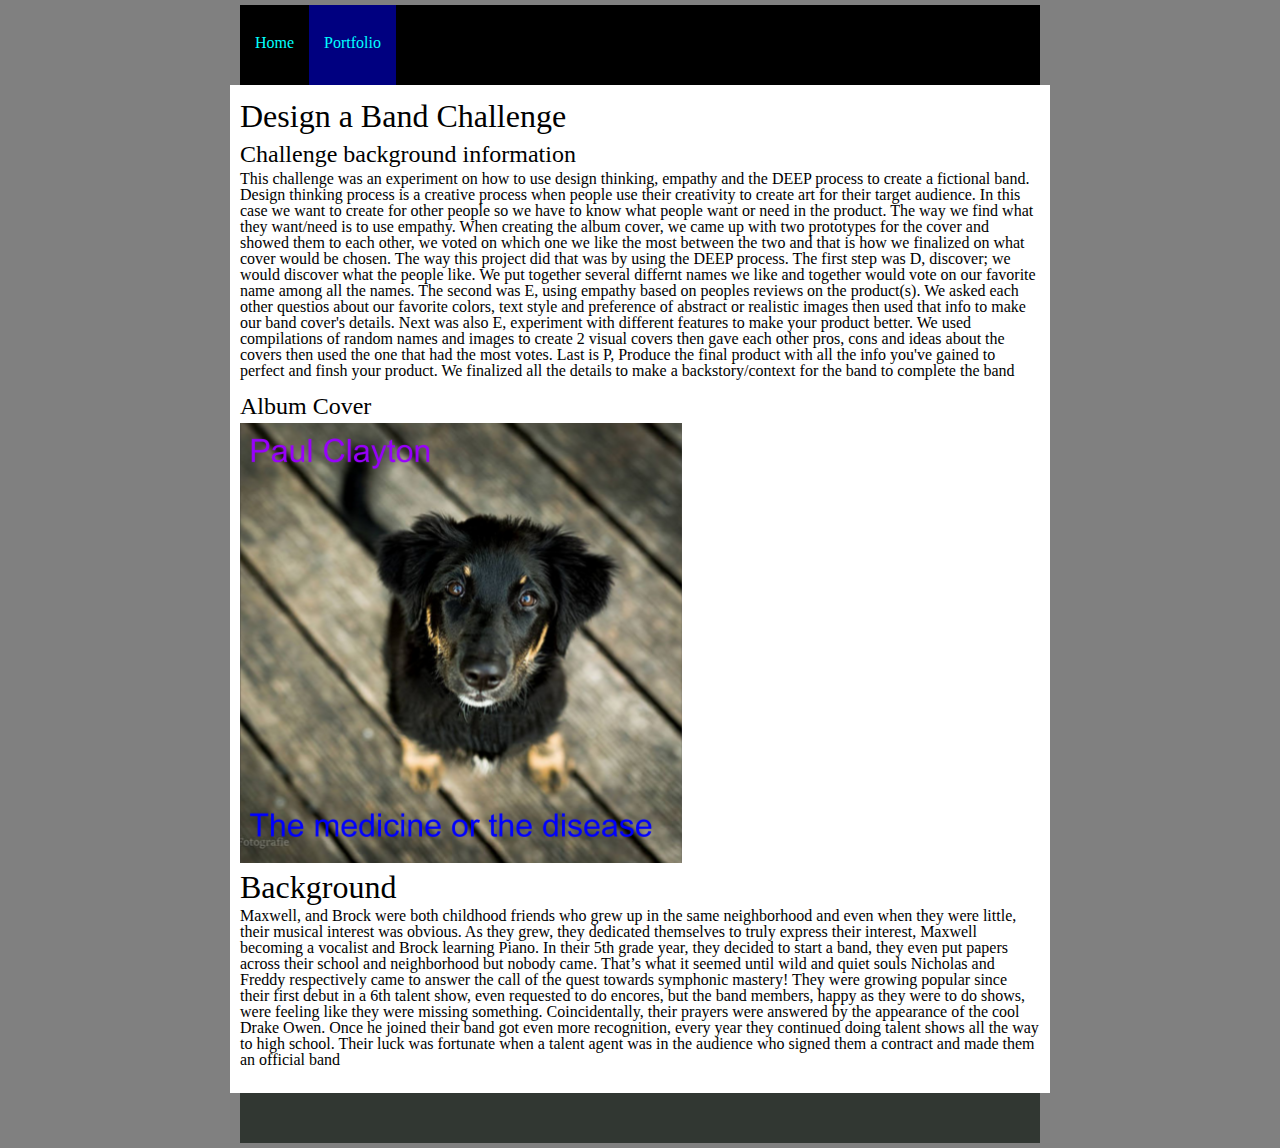
<file: design_a_band.html>
<!DOCTYPE html>
<html>
<head>
  <!-- TODO: Update your portfolio page title -->
  <title>Your Name - Design A Band</title>

  <!-- Linked Stylesheet (Controls Navbar and Footer) -->
  <link rel="stylesheet" type="text/css" href="./css/style.css">
  <style>
  /*Reset CSS below -- this gets rid of a lot of cross-browser bugs*/
  /************  DO NOT TOUCH ANY OF THE CSS BELOW ***************/

    html, body, div, span, applet, object, iframe,
    h1, h2, h3, h4, h5, h6, p, blockquote, pre,
    a, abbr, acronym, address, big, cite, code,
    del, dfn, em, img, ins, kbd, q, s, samp,
    small, strike, strong, sub, sup, tt, var,
    b, u, i, center,
    dl, dt, dd, ol, ul, li,
    fieldset, form, label, legend,
    table, caption, tbody, tfoot, thead, tr, th, td,
    article, aside, canvas, details, embed,
    figure, figcaption, footer, header, hgroup,
    menu, nav, output, ruby, section, summary,
    time, mark, audio, video {
      margin: 0;
      padding: 0;
      border: 0;
      font-size: 100%;
      font: inherit;
      vertical-align: baseline;
    }
    /* HTML5 display-role reset for older browsers */
    article, aside, details, figcaption, figure,
    footer, header, hgroup, menu, nav, section {
      display: block;
    }
    body {
      line-height: 1;
    }
    ol, ul {
      list-style: none;
    }
    blockquote, q {
      quotes: none;
    }
    blockquote:before, blockquote:after,
    q:before, q:after {
      content: '';
      content: none;
    }
    table {
      border-collapse: collapse;
      border-spacing: 0;
    }

  /**************  END OF RESET CSS   **************/
  </style>

  <!-- TODO: Change the CSS colors below so that it fits your website theme -->
  <style type="text/css" media="screen">
    body {
      background-color: gray;
      padding:5px;
      color:white;
      font-family: Verdana;
    }

    .main {
      display:block;
      clear: left;
      min-width: 600px;
      max-width: 800px;
      height:100%;
      margin:0 auto;
      background: white;
      color: black;
      padding: 10px;
    }

    h1 {
      font-size: 2em;
      margin-bottom: 5px;
      margin-top: 5px;
    }

    h2 {
      font-size: 1.5em;
      margin-bottom: 5px;
      margin-top: 10px;
    }

    p {
      margin-bottom: 15px;
    }

  </style>
</head>
<body>
    <div class="navbar">
        <ul class="navigation">
            <!-- TODO: Ensure that your Navbar is correct -->
            <li><a href="./index.html">Home</a></li>
            <li class="active"><a href="">Portfolio</a></li>
        </ul>
    </div>

  <div class="main">
    <!-- TODO: Create your page here -->
    <h1>Design a Band Challenge</h1>
    <h2> Challenge background information</h2>
    <p>This challenge was an experiment on how to use design thinking, empathy and the DEEP process to create a fictional band. Design thinking process is a creative process when people use their creativity to create art for their target audience. In this case we want to create for other people so we have to know what people want or need in the product. The way we find what they want/need is to use empathy. When creating the album cover, we came up with two prototypes for the cover and showed them to each other, we voted on which one we like the most between the two and that is how we finalized on what cover would be chosen. The way this project did that was by using the DEEP process. The first step was D, discover; we would discover what the people like. We put together several differnt names we like and together would vote on our favorite name among all the names. The second was E, using empathy based on peoples reviews on the product(s). We asked each other questios about our favorite colors, text style and preference of abstract or realistic images then used that info to make our band cover's details. Next was also E, experiment with different features to make your product better. We used compilations of random names and images to create 2 visual covers then gave each other pros, cons and ideas about the covers then used the one that had the most votes. Last is P, Produce the final product with all the info you've gained to perfect and finsh your product. We finalized all the details to make a backstory/context for the band to complete the band   </p>
    <h2>Album Cover</h2>
    <img src="./img/portfolio/design_a_band/albumcover.png" alt="Paul Clayton">
    <h1>Background</h1>

    <P>

Maxwell, and Brock were both childhood friends who grew up in the same neighborhood and even when they were little, their musical interest was obvious. As they grew, they dedicated themselves to truly express their interest, Maxwell becoming a vocalist and Brock learning Piano. In their 5th grade year, they decided to start a band, they even put papers across their school and neighborhood but nobody came. That’s what it seemed until wild and quiet souls Nicholas and Freddy respectively came to answer the call of the quest towards symphonic mastery! They were growing popular since their first debut in a 6th talent show, even requested to do encores, but the band members, happy as they were to do shows, were feeling like they were missing something. Coincidentally, their prayers were answered by the appearance of the cool Drake Owen. Once he joined their band got even more recognition, every year they continued doing talent shows all the way to high school. Their luck was fortunate when a talent agent was in the audience who signed them a contract and made them an official band 
</P>

    
  </div>

  <div class="footer">
  </div>


</body>
</html>
</file>
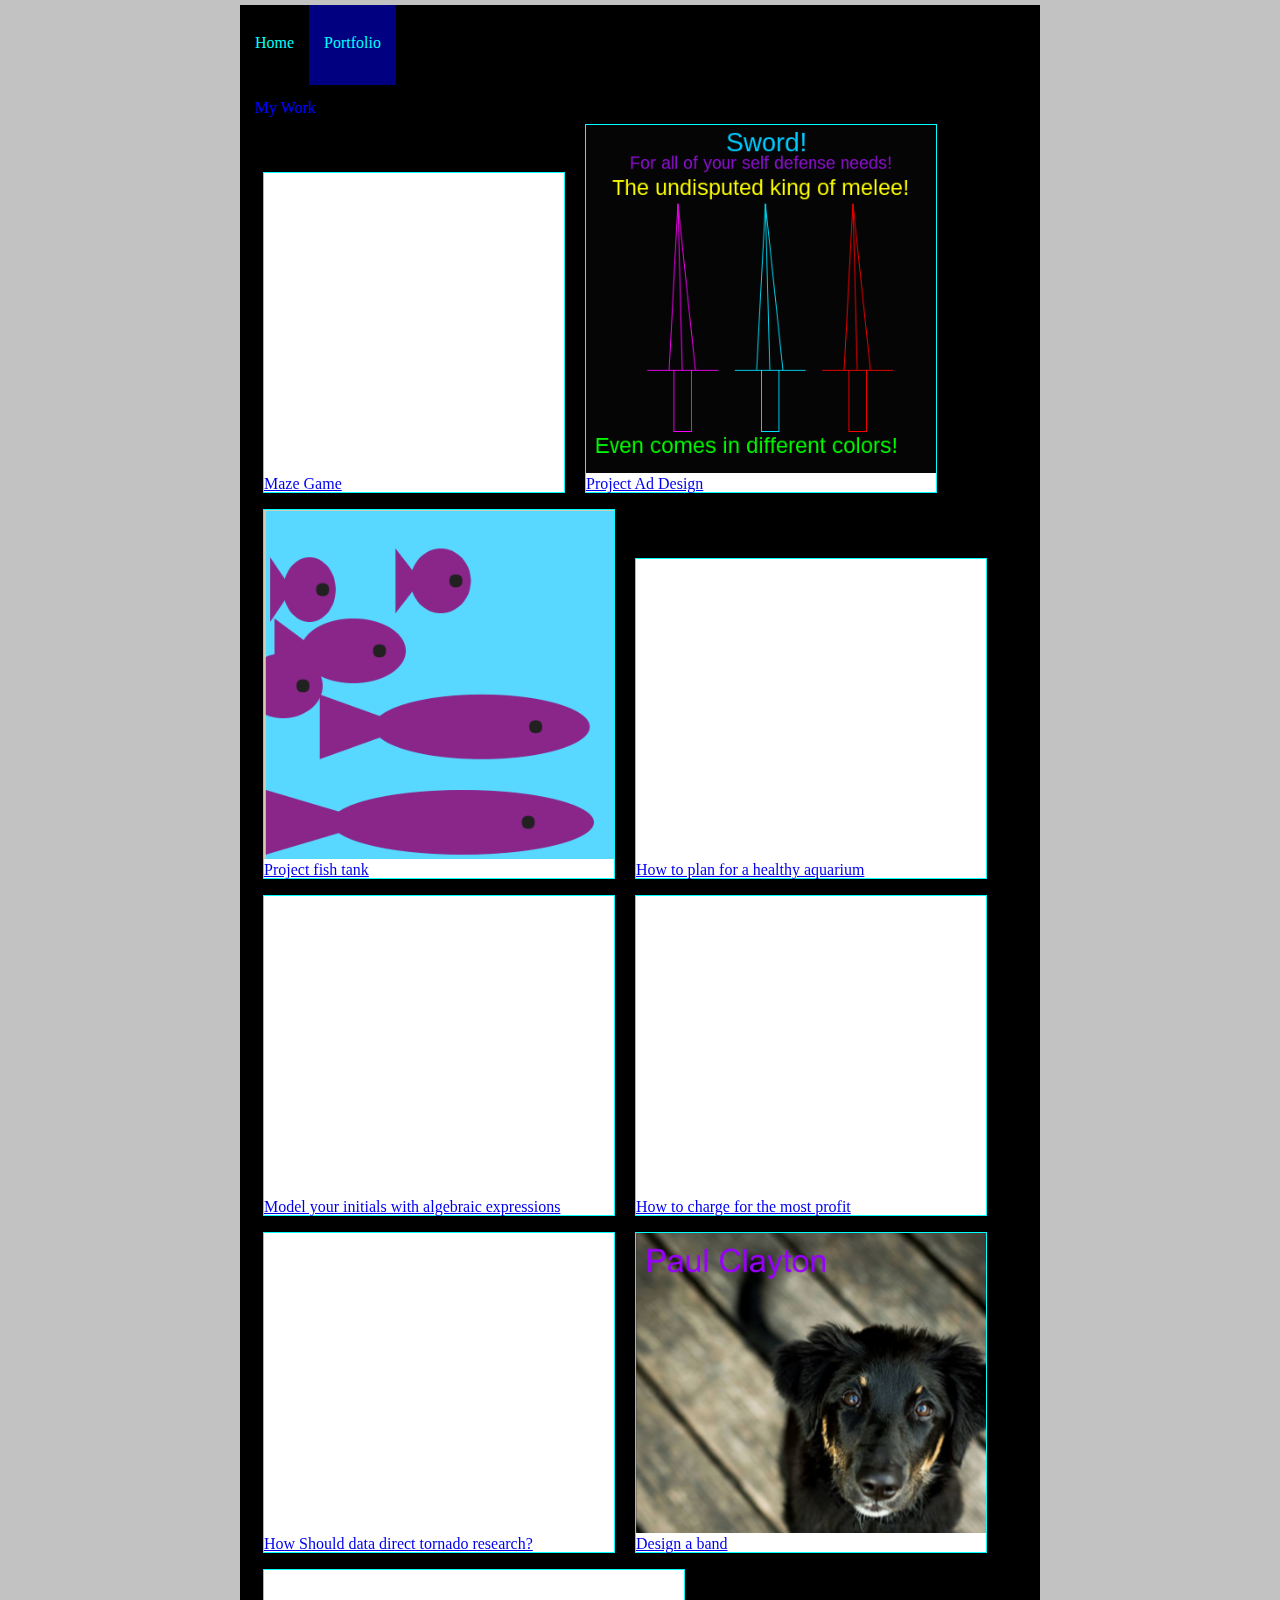
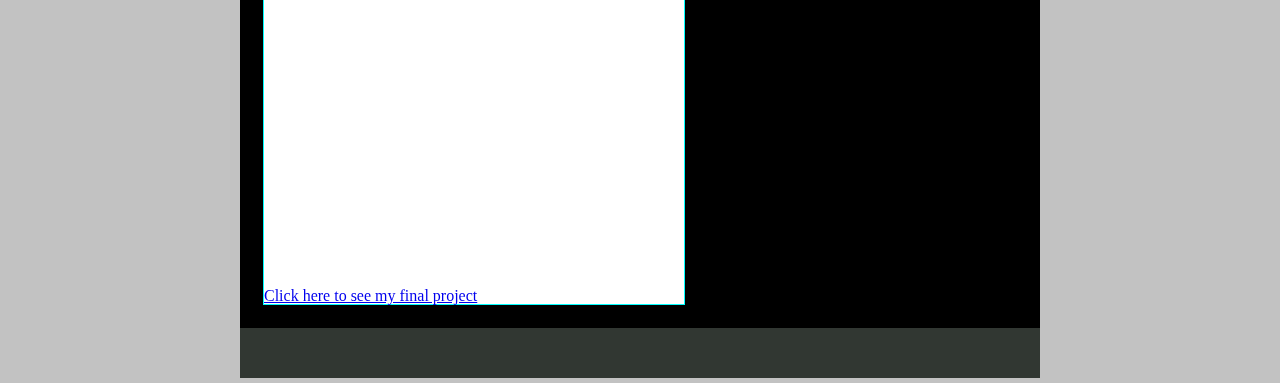
<file: portfolio.html>
<!DOCTYPE html>
<html>
<head>
  <!-- TODO: Update your portfolio page title -->
  <title>Veow06 - Portfolio</title>
  
  <!-- Linked Stylesheet (Controls Navbar and Footer) -->
  <link rel="stylesheet" type="text/css" href="./css/style.css">
  <style>
  /*Reset CSS below -- this gets rid of a lot of cross-browser bugs*/
  /************  DO NOT TOUCH ANY OF THE CSS BELOW ***************/

    html, body, div, span, applet, object, iframe,
    h1, h2, h3, h4, h5, h6, p, blockquote, pre,
    a, abbr, acronym, address, big, cite, code,
    del, dfn, em, img, ins, kbd, q, s, samp,
    small, strike, strong, sub, sup, tt, var,
    b, u, i, center,
    dl, dt, dd, ol, ul, li,
    fieldset, form, label, legend,
    table, caption, tbody, tfoot, thead, tr, th, td,
    article, aside, canvas, details, embed,
    figure, figcaption, footer, header, hgroup,
    menu, nav, output, ruby, section, summary,
    time, mark, audio, video {
      margin: 0;
      padding: 0;
      border: 0;
      font-size: 100%;
      font: inherit;
      vertical-align: baseline;
    }
    /* HTML5 display-role reset for older browsers */
    article, aside, details, figcaption, figure,
    footer, header, hgroup, menu, nav, section {
      display: block;
    }
    body {
      line-height: 1;
    }
    ol, ul {
      list-style: none;
    }
    blockquote, q {
      quotes: none;
    }
    blockquote:before, blockquote:after,
    q:before, q:after {
      content: '';
      content: none;
    }
    table {
      border-collapse: collapse;
      border-spacing: 0;
    }

  /**************  END OF RESET CSS   **************/
  </style>
  
  <!-- TODO: Change the CSS colors below so that it fits your website theme -->
  <style type="text/css" media="screen">
    body {
      background-color: gray;
      padding:5px;
      color:blue;
      font-family: Verdana;
    }

    .grid {
      background-color: white;
      border:1px solid cyan;
      display: inline-block;
      margin:8px;
      color:black;
    }

    #carousel {
      background-color: black;
      padding:15px;
    }


    body {
      font-family: Verdana;
      background-color:#C2C2C2;
    }

    .main {
      display:block;
      clear: left;
      min-width: 600px;
      max-width: 800px;
      height:100%;
      margin:0 auto;
    }

    .main-page{
      float:right;
      background-color:#E0E0E0;
      height:100%;
      width:75%;
      box-sizing:border-box;
    }

    .sidebar {
      box-sizing:border-box;
      padding:10px;
      float:left;
      width:25%;
      height:100%;
      background-color: #059D8E;
    }
    
    .main-title {
      margin: 10px 15px;
      font-size: 30px;
    }

    .left-panel{
      box-sizing: border-box;
      width: 50%;
      float:left;
      padding:20px;
    }

    .right-panel{
      box-sizing: border-box;
      width: 50%;
      float:left;
      padding:20px;
    }

    .sub-title {
      text-align: center;
    }

    .text-info {
      font-size: 0.8em;
      margin: 20px;
    }


  </style>
</head>
<body>
    <div class="navbar">
        <ul class="navigation">
            <!-- TODO: Ensure that your Navbar is correct -->
            <li><a href="./index.html">Home</a></li>
            <li class="active"><a href="">Portfolio</a></li>
        </ul>
    </div>

  <div class="main">
    <div id="carousel">
      <h2>My Work</h2>
      <!-- The div below shows an Embedded Scratch Project -->
      <!-- TODO: Update for your Maze Game -->
      <div class="grid">
         <iframe allowtransparency="true" width="300" height="300" src="//scratch.mit.edu/projects/embed/86696355/?autostart=false" frameborder="0" allowfullscreen></iframe>
    
        <p><a href="https://scratch.mit.edu/projects/90479001/" target="_blank">Maze Game</a></p>
      </div>
      
      <!-- The div below is a screenshot of a document that you can click on to get to the document-->
      <!-- TODO: Update for your Project: Shooting Star -->
      <div class="grid">
        <a href="https://www.khanacademy.org/computer-programming/spin-off-of-project-ad-design/6040171084906496" target="_blank"><img src="./img/portfolio/project_ad_design.png" alt="Project ad design" width="350"></a>
        <p><a href="https://www.khanacademy.org/computer-programming/spin-off-of-project-ad-design/6040171084906496" target="_blank">Project Ad Design</a></p>
      </div>
      
      <div class="grid">
        <a href="https://www.khanacademy.org/computer-programming/spin-off-of-project-fish-tank/6660713851781120" target="_blank"><img src="./img/portfolio/project_fish_tank.png" alt="Project fish tank" width="350"></a>
        <p><a href="https://www.khanacademy.org/computer-programming/spin-off-of-project-fish-tank/6660713851781120" target="_blank">Project fish tank</a></p>
      </div>
      
      <!-- The div below is an example of a linked Google Doc -->
      <!-- TODO: Update for your Algebra Challenge 2 (The fish tank one) -->
      <div class="grid">
        <iframe src="https://docs.google.com/document/d/1thNxHqBvUDqu_bIdcYUmRv28SplgFhdomCCuulTtKuw/pub?embedded=true" width=350 height=300></iframe>
        <p><a href="https://docs.google.com/document/d/1thNxHqBvUDqu_bIdcYUmRv28SplgFhdomCCuulTtKuw/pub" target="_blank">How to plan for a healthy aquarium</a></p>
      </div>
     
      <div class="grid">
      <iframe src="https://docs.google.com/document/d/1M6ywgDfRvKZfua6gErWuRYsXuUFCudb1a5XzmnVNbG8/pub?embedded=true" width=350 height=300></iframe>
        <p><a href="https://docs.google.com/document/d/1M6ywgDfRvKZfua6gErWuRYsXuUFCudb1a5XzmnVNbG8/pub" target="_blank">Model your initials with algebraic expressions</a></p>
      </div>
      
      <div class="grid">
      <iframe src="https://docs.google.com/document/d/1dnc0HkmEeV8UdDDeK3sROLfoheaw-GLtWyA2-ix1rPc/pub?embedded=true" width=350 height=300></iframe>
        <p><a href="https://docs.google.com/document/d/1dnc0HkmEeV8UdDDeK3sROLfoheaw-GLtWyA2-ix1rPc/pub" target="_blank">How to charge for the most profit</a></p>
      </div>
      
       <div class="grid">
        <iframe src="https://docs.google.com/document/d/1_fN-_ydORIsJ5xkL9_Jq_9ru0_yxJudVuKwrvhnw7b4/pub?embedded=true" width=350 height=300></iframe>
        <p><a href="https://docs.google.com/document/d/1_fN-_ydORIsJ5xkL9_Jq_9ru0_yxJudVuKwrvhnw7b4/pub" target="_blank">How Should data direct tornado research?</a></p>
      </div>
      
       <div class="grid">
      <iframe src="./img/portfolio/design_a_band/albumcover.png" width=350 height=300></iframe>
        <p><a href="design_a_band.html" target="_blank">Design a band</a></p>
      </div>
      
      <!-- TODO: Add more div class="grid" elements for your other Khan Academy Projects and Algebra Challenges -->
      <div class="grid">
        <!-- Place your youtube video embed code in the line below this comment -->
       <iframe width="420" height="315" src="https://www.youtube.com/embed/z5Xo_Bug0Vk" frameborder="0" allowfullscreen></iframe>
        <!-- Update the line below so that when you click on it it takes you to your project -->
        <p><a href="https://docs.google.com/a/alphapublicschools.org/document/d/1ovM9d3TO8SmPGVAEavUp2G42w-HTtUvTARyNbeoTh6g/edit?usp=sharing" target="_blank">Click here to see my final project</a></p>
</div>
    </div>
  </div>
  
  <div class="footer">
  </div>
<!--////************////checklist////**************///////
//////maze game//////done//////
//////khan academy////// done///////////
//////docs///////// done////////////
//////index navbar////// done///////-->

</body>
</html>
</file>
<file: css/style.css>
/* NAVBAR CSS BEGIN */
    .nav li {
      line-height: 40px;
      padding:20px;
      list-style: none;
      display: inline-block;
      background-color: white;
    }

    /* Select all child links in a nav element */
    .nav a {
      text-decoration: none;
    }

    .navbar-outside {
      display:block;
      background-color: #313732;
      height:80px;
    }

    .navbar {
      display:block;
      background-color: black;
      height:80px;
      margin:0 auto;
      min-width:600px;
      max-width:800px;
    }

    .navigation li {
      padding: 30px 15px;
      list-style: none;
      text-decoration: none;
      float:left;
      height: 20px;
    }

    .navigation li a {
      text-decoration: none;
      color:cyan;
    }

    .navigation li:hover {
      background-color: blue;
    }
    
    .active {
        background-color: navy;
        color: white;
    }
    /* END NAVBAR CSS */
    
    /* FOOTER */
    .footer{
      min-width:600px;
      max-width:800px;
      margin:0 auto;
      background-color: #313732;
      height:50px;
      clear:both;
    }
</file>
